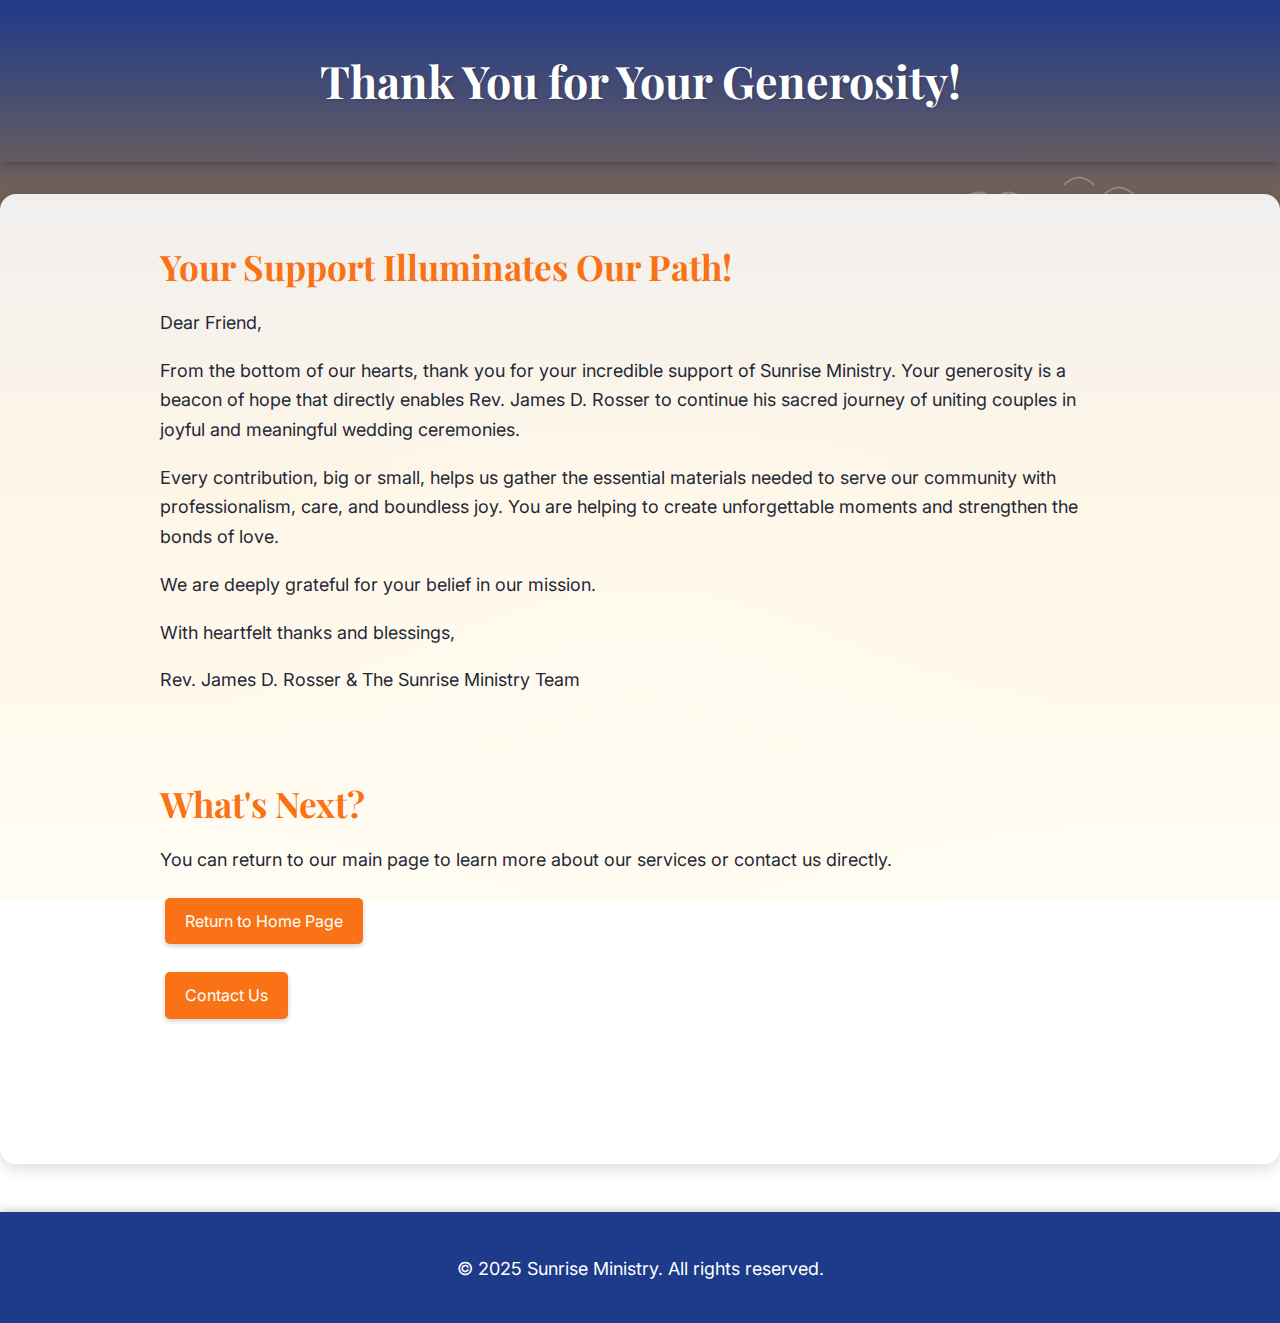
<file: thankyou.html>
<!DOCTYPE html>
<html lang="en">
<head>
    <meta charset="UTF-8">
    <meta name="viewport" content="width=device-width, initial-scale=1.0">
    <title>Thank You for Your Support! - Sunrise Ministry</title>
    <link rel="stylesheet" href="style.css">
    <link rel="preconnect" href="https://fonts.googleapis.com">
    <link rel="preconnect" href="https://fonts.gstatic.com" crossorigin>
    <link href="https://fonts.googleapis.com/css2?family=Inter:wght@400;600&family=Playfair+Display:wght@700&display=swap" rel="stylesheet">
</head>
<body>
    <header>
        <h1>Thank You for Your Generosity!</h1>
    </header>

    <main>
        <div class="container">
            <section id="thankyou-message">
                <h2>Your Support Illuminates Our Path!</h2>
                <p>Dear Friend,</p>
                <p>From the bottom of our hearts, thank you for your incredible support of Sunrise Ministry. Your generosity is a beacon of hope that directly enables Rev. James D. Rosser to continue his sacred journey of uniting couples in joyful and meaningful wedding ceremonies.</p>
                <p>Every contribution, big or small, helps us gather the essential materials needed to serve our community with professionalism, care, and boundless joy. You are helping to create unforgettable moments and strengthen the bonds of love.</p>
                <p>We are deeply grateful for your belief in our mission.</p>
                <p>With heartfelt thanks and blessings,</p>
                <p>Rev. James D. Rosser & The Sunrise Ministry Team</p>
            </section>

            <section id="next-steps">
                <h2>What's Next?</h2>
                <p>You can return to our main page to learn more about our services or contact us directly.</p>
                <p><a href="index.html" class="button">Return to Home Page</a></p>
                <p><a href="mailto:drossser895@gmail.com" class="button">Contact Us</a></p>
            </section>
        </div>
    </main>

    <footer>
        <p>&copy; 2025 Sunrise Ministry. All rights reserved.</p>
    </footer>
</body>
</html>
</file>
<file: style.css>
/* General Body and Typography */
:root {
    /* 2) Color Palette */
    --sky-top: #1e3a8a;      /* deep dawn blue */
    --sky-mid: #f59e0b;      /* warm amber */
    --sky-low: #fde68a;      /* soft sunrise yellow */
    --sun: #ffd166;          /* sun glow */
    --text: #1f2937;         /* slate */
    --text-on-dark: #ffffff;
    --accent: #f97316;       /* sunrise orange */
}

body {
    font-family: 'Inter', sans-serif; /* Body font */
    font-size: 18px;
    line-height: 1.65; /* Comfortable line spacing */
    margin: 0;
    padding: 0;
    color: var(--text);
    min-height: 100vh; /* Ensure full page height for gradient */

    /* 3) Background */
    background:
        radial-gradient(circle at 50% 85%, var(--sun) 0%, rgba(255,209,102,0.0) 45%),
        linear-gradient(to bottom, var(--sky-top) 0%, var(--sky-mid) 55%, var(--sky-low) 100%);
    background-attachment: fixed;
    background-repeat: no-repeat;
    background-size: cover; /* Ensure background covers the entire viewport */
}

/* birds overlay (subtle) */
body::after {
    content: "";
    position: fixed;
    inset: 0;
    pointer-events: none;
    background:
        url("data:image/svg+xml;utf8,<svg xmlns='http://www.w3.org/2000/svg' width='220' height='120' viewBox='0 0 220 120'><path d='M10 60 q15 -15 30 0 M40 60 q15 -15 30 0 M110 45 q15 -15 30 0 M150 55 q15 -15 30 0' stroke='rgba(255,255,255,0.7)' stroke-width='2' fill='none'/></svg>") no-repeat right 10% top 18%;
    opacity: .35;
}

/* Optional: if I later add an image at images/sunrise.jpg, layer it softly */
/* Uncomment to use:
body {
  background:
    linear-gradient(to bottom, rgba(30,58,138,0.65), rgba(245,158,11,0.45), rgba(253,230,138,0.6)),
    url("images/sunrise.jpg") center/cover no-repeat fixed;
}
*/

/* Headings */
h1, h2 {
    font-family: 'Playfair Display', serif; /* Headings font */
    color: var(--text); /* Use text color for headings */
    line-height: 1.2;
}

h1 {
    font-size: 2.8rem; /* Larger for main title */
    text-shadow: 1px 1px 3px rgba(0, 0, 0, 0.2);
    color: var(--text-on-dark); /* Ensure h1 is white in header */
}

h2 {
    font-size: 2.2rem; /* Larger for section titles */
    color: var(--accent); /* Accent color for section headings */
    margin-top: 0;
    margin-bottom: 1.25rem;
}

/* 4) Components - Container */
.container {
    max-width: 960px;
    margin: 0 auto;
    padding: 1.25rem;
}

/* Header Styling */
header {
    background: rgba(var(--sky-top), 0.8); /* Use sky-top with transparency */
    color: var(--text-on-dark);
    padding: 1.5rem 0;
    text-align: center;
    box-shadow: 0 2px 8px rgba(0, 0, 0, 0.2);
    margin-bottom: 2rem; /* Space below header */
}

.tagline {
    font-size: 1.4rem;
    margin-bottom: 1rem;
    color: var(--text-on-dark);
}

.header-message {
    font-size: 1.1rem;
    margin-bottom: 1.5rem;
    color: var(--text-on-dark);
}

header nav {
    margin-top: 1.5rem;
}

header nav a {
    margin: 0 10px;
}

/* Main Content Area */
main {
    padding: 2rem;
    margin: 2rem auto;
    background: rgba(255, 255, 255, 0.9); /* White with slight transparency */
    border-radius: 1rem; /* rounded-2xl equivalent */
    box-shadow: 0 4px 15px rgba(0, 0, 0, 0.15); /* Soft shadow */
}

/* Section Styling */
section {
    margin-bottom: 2.5rem;
    padding-bottom: 2rem;
    border-bottom: 1px solid rgba(var(--sky-low), 0.5); /* Subtle border */
}

section:last-child {
    border-bottom: none;
}

/* Paragraph and Link Styling */
p {
    margin-bottom: 1rem;
}

.small-text {
    font-size: 0.9rem;
    color: #666;
    margin-top: 1rem;
    margin-bottom: 1rem;
}

a {
    color: var(--accent); /* Use accent color for links */
    text-decoration: none;
    transition: color 0.3s ease;
}

a:hover {
    color: var(--sky-mid); /* Change color on hover */
    text-decoration: underline;
}

/* Donate Button Styling */
#donateButton {
    display: inline-block;
    background: var(--accent); /* Use accent color */
    color: var(--text-on-dark);
    padding: 0.75rem 1.5rem;
    border: none;
    border-radius: 9999px; /* Pill-shaped button */
    cursor: pointer;
    font-size: 1.1rem;
    text-decoration: none;
    transition: background-color 0.3s ease, transform 0.2s ease;
    box-shadow: 0 4px 10px rgba(0, 0, 0, 0.2);
    outline: none; /* Remove default outline */
}

#donateButton:hover {
    background: var(--sky-mid); /* Slightly darker orange on hover */
    transform: translateY(-2px);
}

#donateButton:focus-visible { /* 5) Accessibility: Focus states */
    outline: 3px solid var(--sky-mid);
    outline-offset: 3px;
}

/* General Button Style for links */
.button {
    display: inline-block;
    background: var(--accent);
    color: var(--text-on-dark);
    padding: 10px 20px;
    border: none;
    border-radius: 5px;
    cursor: pointer;
    font-size: 1rem;
    text-decoration: none;
    transition: background-color 0.3s ease, transform 0.2s ease;
    box-shadow: 0 2px 5px rgba(0, 0, 0, 0.2);
    margin: 5px; /* Add some margin around buttons */
}

.button:hover {
    background: var(--sky-mid);
    transform: translateY(-2px);
}

.button:focus-visible {
    outline: 3px solid var(--sky-mid);
    outline-offset: 3px;
}

/* List styling for services */
section#services ul {
    list-style: none;
    padding: 0;
    margin-top: 1.5rem;
}

section#services ul li {
    margin-bottom: 0.8rem;
    position: relative;
    padding-left: 25px;
}

section#services ul li::before {
    content: '✨'; /* Sparkle icon */
    color: var(--accent);
    position: absolute;
    left: 0;
    font-weight: bold;
}

.testimonial-placeholder {
    background: #fff3e0; /* Light orange background */
    border-left: 4px solid var(--accent);
    padding: 1rem;
    margin-top: 2rem;
    font-style: italic;
    color: #555;
    border-radius: 5px;
}

/* Footer Styling */
footer {
    text-align: center;
    padding: 1.5rem;
    background: var(--sky-top); /* Use sky-top color */
    color: var(--text-on-dark);
    margin-top: 3rem;
    box-shadow: 0 -2px 8px rgba(0, 0, 0, 0.2);
}

/* 5) Accessibility & Polish */
@media (prefers-reduced-motion: reduce) {
  * {
    animation-duration: 0.01ms !important;
    animation-iteration-count: 1 !important;
    transition-duration: 0.01ms !important;
    scroll-behavior: auto !important;
  }
}

/* Responsive Design */
@media (max-width: 768px) {
    h1 {
        font-size: 2.2rem;
    }
    .tagline {
        font-size: 1.2rem;
    }
    h2 {
        font-size: 1.8rem;
    }
    h3 {
        font-size: 1.4rem;
    }
    .container {
        padding: 1rem;
    }
    header nav a {
        margin: 0 5px;
        padding: 0.4rem 0.8rem;
        font-size: 0.8rem;
    }
}

@media (max-width: 480px) {
    h1 {
        font-size: 1.8rem;
    }
    .tagline {
        font-size: 1rem;
    }
    h2 {
        font-size: 1.5rem;
    }
    h3 {
        font-size: 1.2rem;
    }
    .button {
        font-size: 1rem;
        padding: 0.7rem 1.5rem;
    }
    header nav a {
        display: block;
        margin: 5px auto;
    }
}
</file>
